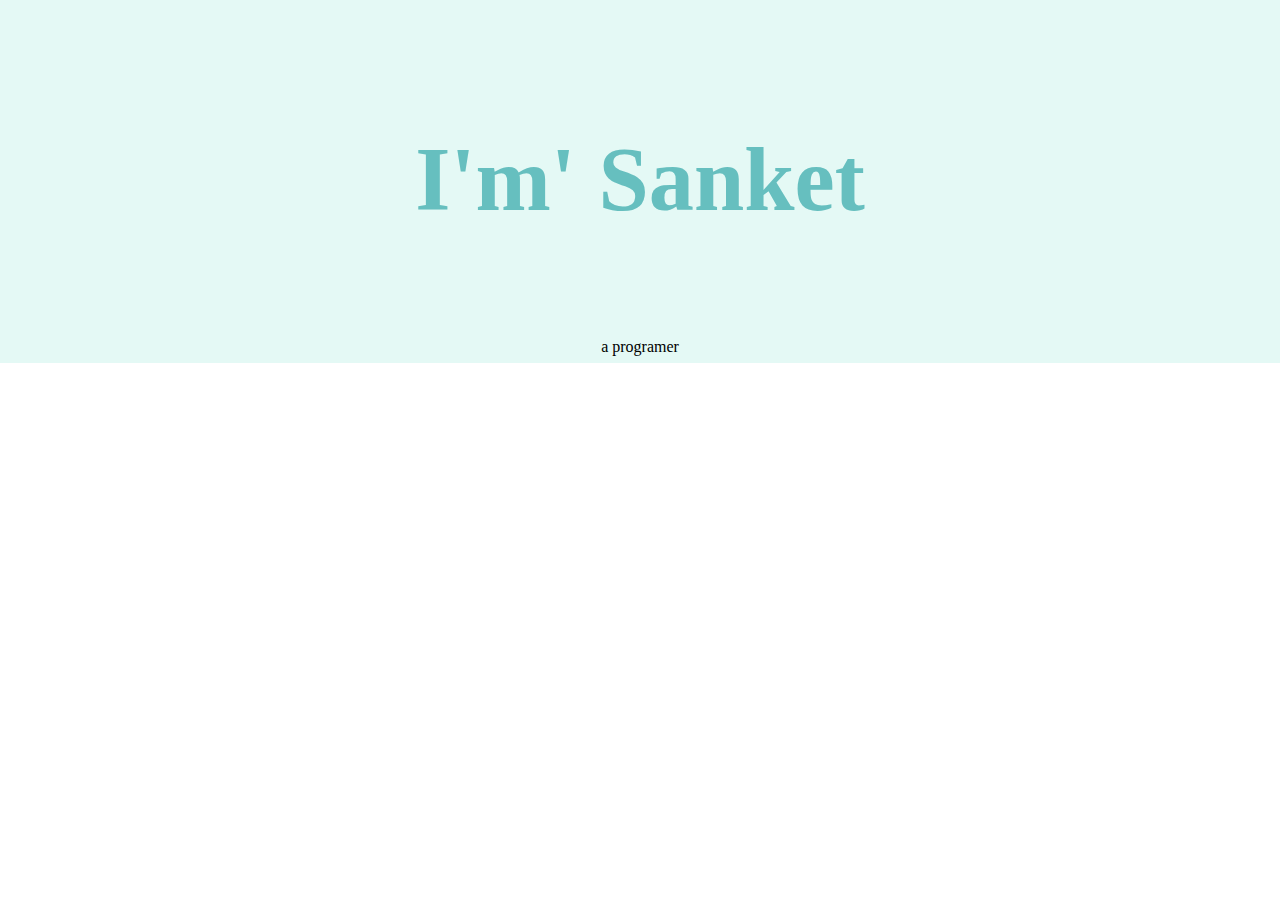
<file: 03 Intermediate Css/CssRND.html>
<!DOCTYPE html>
<html lang="en" dir="ltr">

<head>
  <meta charset="utf-8">
  <title>Sanket Personal Webpage</title>
  <link rel="stylesheet" href="css/style.css">

<body>
  <div class="topContainer"> 
    <h1> I'm' Sanket </h1>
    <p> a programer </p>
  </div>
  <div class="middleContainer">

  </div>
  <div class="bottomContainer">


  </div>

</body>

</html>
</file>
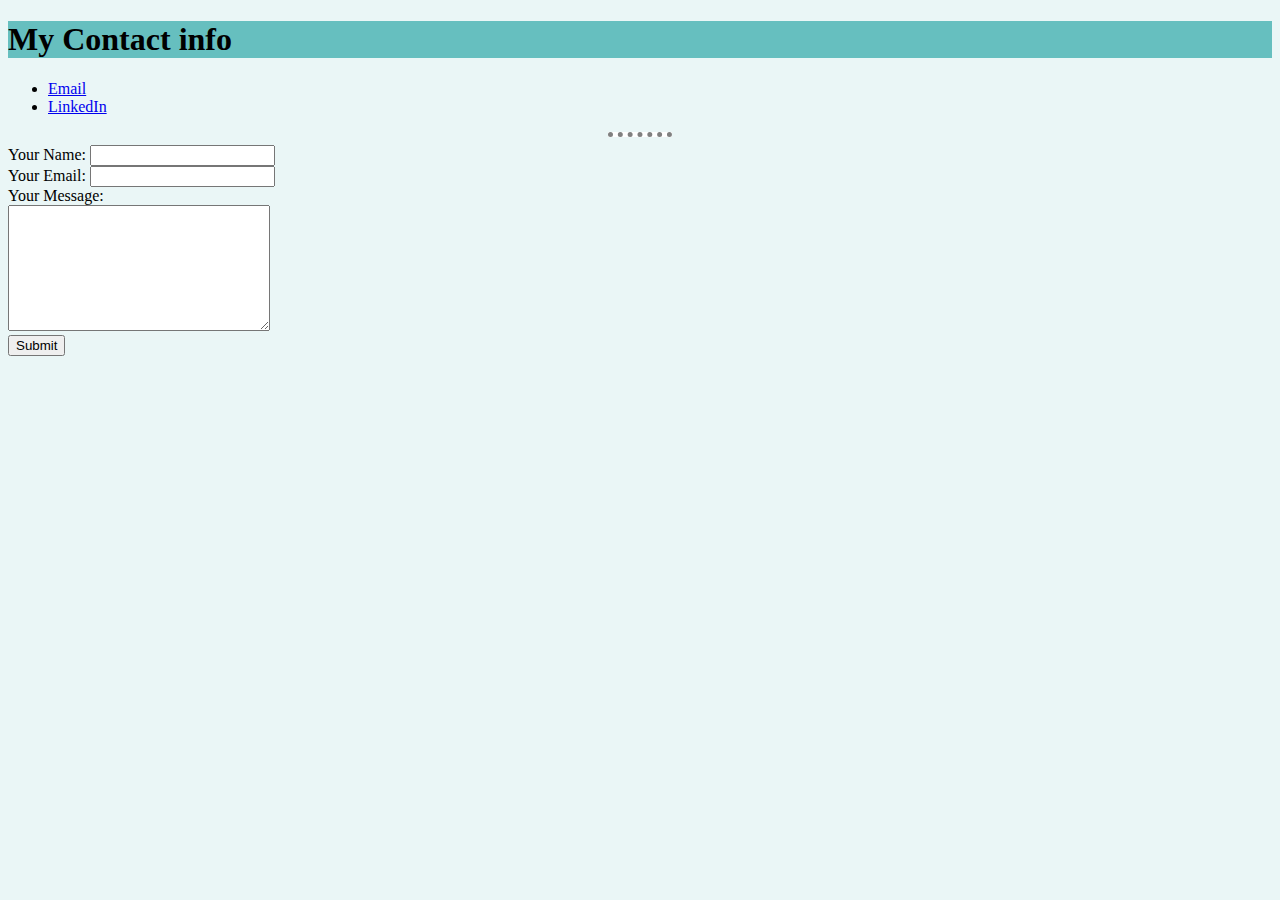
<file: PersonalWebsite/contact.html>
<!DOCTYPE html>
<html lang="en">
<head>
  <meta charset="UTF-8">
  <meta name="viewport" content="width=device-width, initial-scale=1.0">
  <title>Sanket Khandekar</title>
  <link rel="stylesheet" href="css/style.css">
</head>
<body>
  <h1>My Contact info</h3>
    <ul>
     <li><a href="sanket.khandekar@gmail.com">Email</a></li>
     <li><a href="https://www.linkedin.com/in/sanket-khandekar-451ba719">LinkedIn</a></li>
    </ul>
    <hr> 
      <form action="mailto:sanket.khandekar@gmail.com" method="post" enctype="text/plain">
        <label>Your Name: </label>
        <input type="text" name="Your name" value=""> <br>
        <label>Your Email: </label>
        <input type="email" name="Your email" value=""> <br>
        <label>Your Message: </label> <br>
        <textarea name ="name" rows="8" cols="30"></textarea> <br>
        <input type="submit" name="">
      </form>

  
</body>
</html>
</file>
<file: 03 Intermediate Css/css/style.css>
body {
  margin: 0;
  text-align: center;
  font-family: 'Merriweather', serif;

}

h1 {
  color: #66BFBF;
  font-size: 5.65rem;
  margin-top: 0;
  font-family: 'Sacramento', cursive;
  line-height: 2;

}

h2 {
  color: #66BFBF;
  font-size: 2.65rem;
  font-family: 'Merriweather', serif;
  font-weight: normal;
  padding-left: 10px;
}

h3 {
  color: #11999E;
  font-family: 'Merriweather', serif
}
p{
  line-height: 2;
}
hr{
  border: dotted #EAF6F6 6px;
  border-bottom: none;
  width: 4%;
  margin: 100px auto ;
}

.topContainer {
  background-color: #E4F9F5;
  position: relative;
  padding-top: 90px;
}

.middleContainer {
 
  margin: 100px 0;
     /*background-color: red;
  width: 200px;
  height: 200px;
  */
}

.bottom-container {
  background-color: #66BFBF;
  padding: 50px 0 20px;
  margin: 0px;
  
  /*
  background-color: green;
  width: 200px;
  height: 200px;
  */
}

.pro {
  text-decoration: underline;
}

.middle-container p
{
 color: #40514E;

 
}

.skill-row {
  width: 50%;
  margin: 100px auto 100px auto;
  text-align: left;
  line-height: 2;
}

.top-cloud {
  position: absolute;
  right: 300px;
  top: 40px;
}

.bottom-cloud {
  position: absolute;
  left: 250px;
  bottom: 300px;
}

.computer-img{
  width: 25%;
  float: left;
  margin-right: 30px;
}

.chilli-img {
  width: 25%;
  float: right;
  margin-left: 30px;
}
.intro{
  width: 30%;
  margin: auto;
}
.contact-message{
  width: 40%;
  margin: 40px auto 60px;

}
.contact-me
{
  
  margin: 100px auto 100px auto;

}

.btn {
  background: #11CDD4;
  background-image: -webkit-linear-gradient(top, #11CDD4, #11999E);
  background-image: -moz-linear-gradient(top, #11CDD4, #11999E);
  background-image: -ms-linear-gradient(top, #11CDD4, #11999E);
  background-image: -o-linear-gradient(top, #11CDD4, #11999E);
  background-image: linear-gradient(to bottom, #11CDD4, #11999E);
  -webkit-border-radius: 8;
  -moz-border-radius: 8;
  border-radius: 8px;
  font-family: 'Montserrat', serif;
  color: #ffffff;
  font-size: 20px;
  padding: 10px 20px 10px 20px;
  text-decoration: none;
}

.btn:hover {
  background: #30E3CB;
  background-image: -webkit-linear-gradient(top, #30E3CB, #2BC4AD);
  background-image: -moz-linear-gradient(top, #30E3CB, #2BC4AD);
  background-image: -ms-linear-gradient(top, #30E3CB, #2BC4AD);
  background-image: -o-linear-gradient(top, #30E3CB, #2BC4AD);
  background-image: linear-gradient(to bottom, #30E3CB, #2BC4AD);
  text-decoration: none;
}
a
{
  color: #11999e;
  font-family: 'Montserrat', serif;
  margin: 10px 20px;
  text-align:none ;
}
a:hover
{
    color: #eaf6ea;
}
.copyright
{
    color:#eaf6f6;
    font-size: 0.75rem;
    padding: 20px 0px;
}

/*
.code-skill-description{
  clear: left;
}

.chilli-description{
  clear:right;
}*/
</file>
<file: PersonalWebsite/css/style.css>
body {
  background-color: #eaf6f6;
}

hr {
  background-color: white;
  border-style: none;
  border-color: gray;
  border-top-style: dotted;
  border-width: 5px;
  width: 5%;
}
img {
  width: 5%;
}
h1 {
  background-color: #66bfbf;
}
h3 {
  background-color: #66bfbf;
}
</file>
